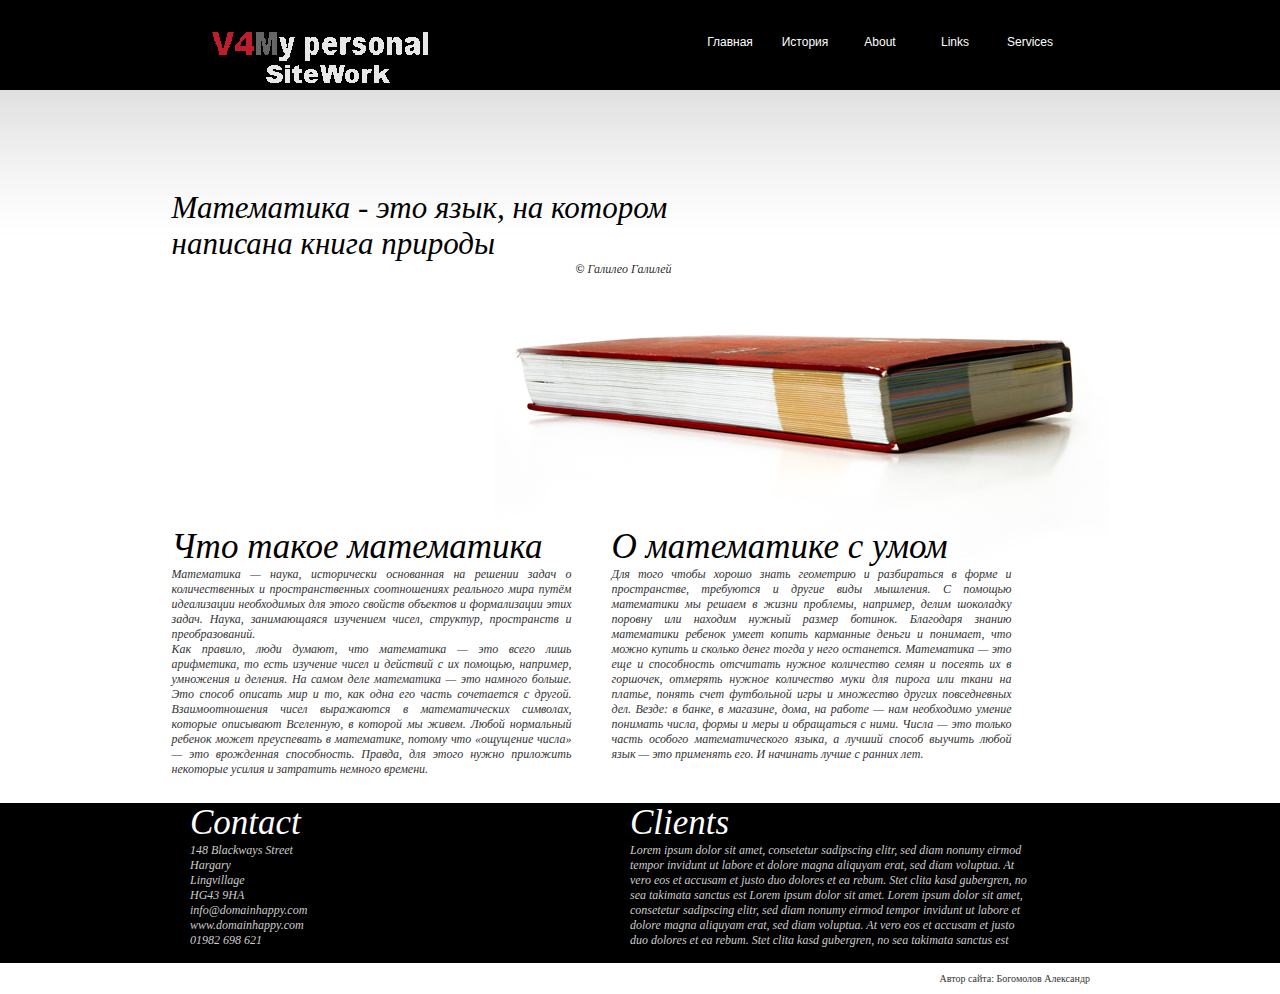
<file: Index.html>
<head>
<meta http-equiv="Content-Type" content="text/html; charset=UTF-8" />
<title>Heartlys - Place Your Company Name Here</title>
<link href="css/stylesheet.css" rel="stylesheet" type="text/css" />
<style type="text/css">
.style2 {
	font-size: 14px;
	color: #000000;
	text-align: justify;
}
.style3 {
	font-size: small;
	text-align: justify;
}
.style4 {
	font-size: 31px;
	color: #000000;
	width: 500px;
	font-style: italic;
}
.style5 {
	text-align: right;
}
.style6 {
	text-decoration: none;
}
.style7 {
	color: #FFFFFF;
}
</style>
</head>

<body>
<div id="top_bar_black"> <div id="logo_container"> <div id="logo_image"> </div>  <div id="nav_block"> 
	<div class="nav_button" style="height: 14px; width: 70px">
		<a href="index.html" class="style6">
		<span class="style7">Главная</span> </a></a></div>
	  <div class="nav_button" style="height: 14px"> 
		<a href="История.html" class="style6"><span class="style7">История</span></a></div>
		<div class="nav_button"> About</div>
		<div class="nav_button"> Links</div>
		<div class="nav_button"> Services </div>
	  </div>
</div> </div>
        <div id="content_container" style="width: 937px; height: 713px">
       	  <div id="header"> <div class="style4"> 
			<em>Математика - это язык, на котором написана 
			книга природы</em></div>
			<div id="header_content_tagline" class="style5">
			<span style="color: rgba(0, 0, 0, 0.87); font-style: normal; font-variant-ligatures: normal; font-variant-caps: normal; font-weight: 400; letter-spacing: normal; orphans: 2; text-align: left; text-indent: 0px; text-transform: none; white-space: normal; widows: 2; word-spacing: 0px; -webkit-text-stroke-width: 0px; background-color: rgb(255, 255, 255); text-decoration-style: initial; text-decoration-color: initial; display: inline !important; float: none;">
			<em><strong>© </strong>Галилео Галилей</em></span></div>
          
          
</div>
           
                 <div id="header_lower">  <div id="header_content_boxline">Что 
					такое математика<div id="header_content_boxcontent" class="style2">

					Математика — наука, исторически основанная на решении задач 
					о количественных и пространственных соотношениях реального 
					мира путём идеализации необходимых для этого свойств 
					объектов и формализации этих задач. Наука, занимающаяся 
					изучением чисел, структур, пространств и преобразований.<br>
					Как правило, люди думают, что математика — это всего лишь 
					арифметика, то есть изучение чисел и действий с их помощью, 
					например, умножения и деления. На самом деле математика — 
					это намного больше. Это способ описать мир и то, как одна 
					его часть сочетается с другой. Взаимоотношения чисел 
					выражаются в математических символах, которые описывают 
					Вселенную, в которой мы живем. Любой нормальный ребенок 
					может преуспевать в математике, потому что «ощущение числа» 
					— это врожденная способность. Правда, для этого нужно 
					приложить некоторые усилия и затратить немного времени.<br>
					</div></div> 
          </div><div id="header_lower">  
            <div id="header_content_boxline">О математике с умом</div> 
          <div id="header_content_boxcontent" class="style3">
			
				Для того чтобы хорошо знать геометрию и разбираться в форме и 
				пространстве, требуются и другие виды мышления. С помощью 
				математики мы решаем в жизни проблемы, например, делим шоколадку 
				поровну или находим нужный размер ботинок. Благодаря знанию 
				математики ребенок умеет копить карманные деньги и понимает, что 
				можно купить и сколько денег тогда у него останется. Математика 
				— это еще и способность отсчитать нужное количество семян и 
				посеять их в горшочек, отмерять нужное количество муки для 
				пирога или ткани на платье, понять счет футбольной игры и 
				множество других повседневных дел. Везде: в банке, в магазине, 
				дома, на работе — нам необходимо умение понимать числа, формы и 
				меры и обращаться с ними. Числа — это только часть особого 
				математического языка, а лучший способ выучить любой язык — это 
				применять его. И начинать лучше с ранних лет.</div>
          
          </div>
        </div>
        
        
        
<div id="bottom_bar_black"> <div id="main_container">
	<div id="header_lower">  
		<div id="header_content_lowerline">Contact
	    <div id="header_content_lowerboxcontent">148 Blackways Street<br />
	      Hargary<br />
	      Lingvillage<br />
        HG43 9HA <BR />
        info@domainhappy.com<br />
        www.domainhappy.com<br />
        01982 698 621<BR /> 
        </div>
	</div> 
          </div>
          
          <div id="header_lower">  <div id="header_content_lowerline">Clients
            <div id="header_content_lowerboxcontent">Lorem ipsum dolor sit amet, consetetur sadipscing elitr, sed diam nonumy eirmod tempor invidunt ut labore et dolore magna aliquyam erat, sed diam voluptua. At vero eos et accusam et justo duo dolores et ea rebum. Stet clita kasd gubergren, no sea takimata sanctus est Lorem ipsum dolor sit amet. Lorem ipsum dolor sit amet, consetetur sadipscing elitr, sed diam nonumy eirmod tempor invidunt ut labore et dolore magna aliquyam erat, sed diam voluptua. At vero eos et accusam et justo duo dolores et ea rebum. Stet clita kasd gubergren, no sea takimata sanctus est </div>
	</div> 
          </div>


</div> 
</div>
 <div id="copywriteblock"> Автор сайта: Богомолов Александр </a></div>

</body>
</html>
</file>
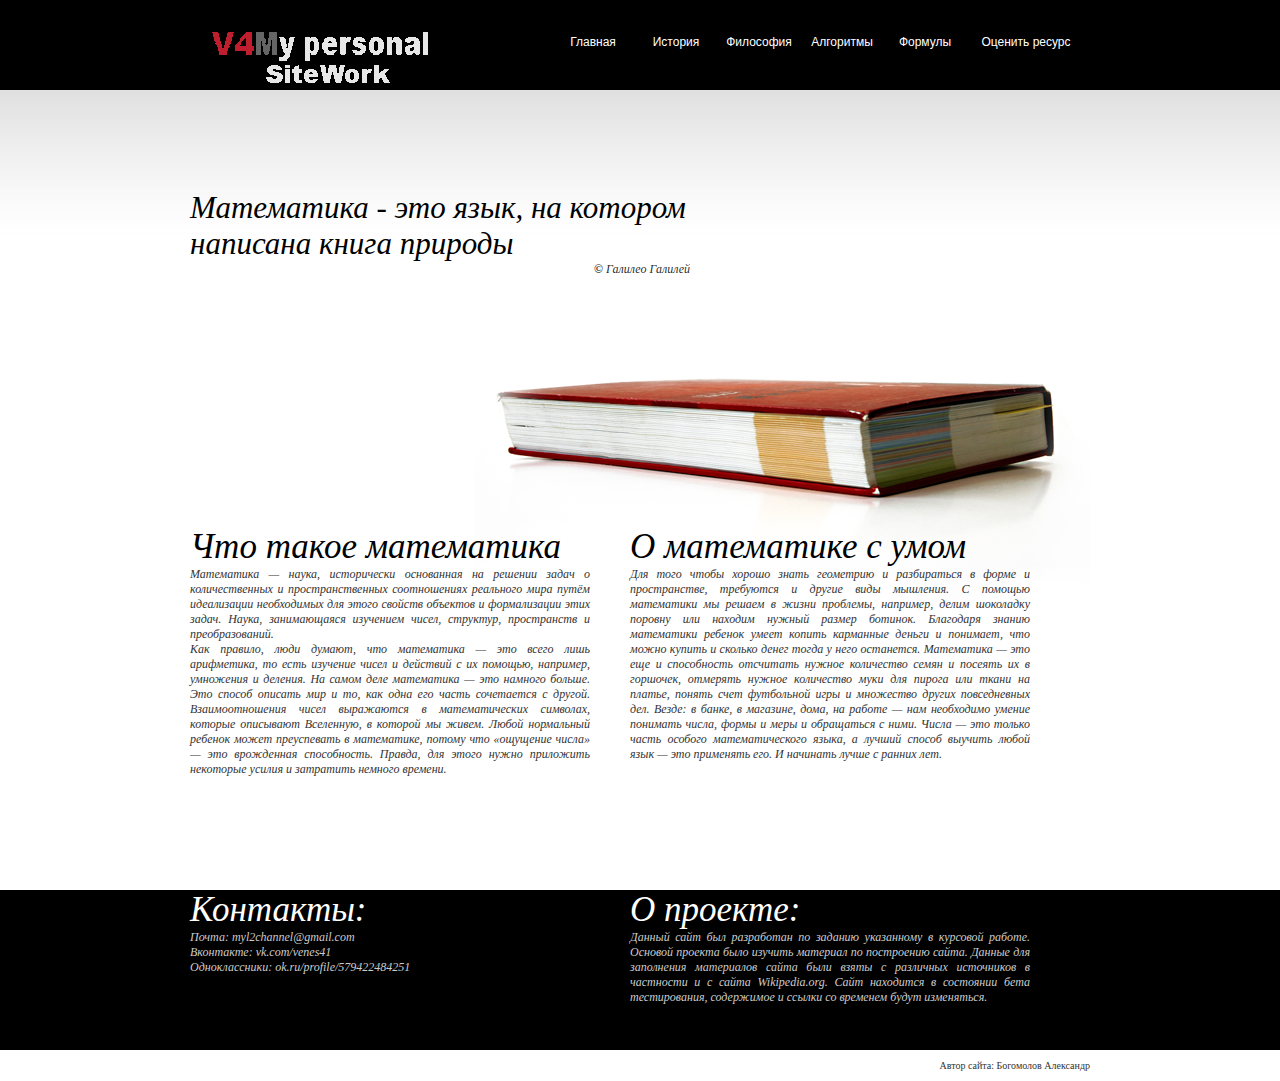
<file: index.html>
<head>
<meta http-equiv="Content-Type" content="text/html; charset=UTF-8" />
<title>Математика - наше всё!</title>
<link href="css/stylesheet.css" rel="stylesheet" type="text/css" />
<style type="text/css">
.style2 {
	font-size: 14px;
	color: #000000;
	text-align: justify;
}
.style3 {
	font-size: small;
	text-align: justify;
}
.style4 {
	font-size: 31px;
	color: #000000;
	width: 500px;
	font-style: italic;
}
.style5 {
	text-align: right;
}
.style6 {
	text-decoration: none;
}
.style7 {
	color: #FFFFFF;
}
.style8 {
	font-size: 35px;
	color: #FFFFFF;
	text-align: justify;
}
</style>
</head>

<body>
<div id="top_bar_black"> <div id="logo_container"> <div id="logo_image"> </div>  
				<div id="nav_block" style="width: 541px"> 
	<div class="nav_button" style="height: 14px; width: 78px">
		<a href="index.html" class="style6">
		<span class="style7">Главная</span> </a></div>
	  <div class="nav_button" style="width: 78px"> <a href="История.html" class="style6">
		<span class="style7">История</span></a></div>
	  <div class="nav_button" style="width: 78px"> <a href="Философия.html" class="style6">
		<span class="style7">Философия</span></a></div>
	  <div class="nav_button" style="width: 78px"> <a href="Алгоритмы.html" class="style6">
		<span class="style7">Алгоритмы</span></a></div>
	  <div class="nav_button" style="width: 78px"> <a href="Формулы.html" class="style6">
		<span class="style7">Формулы</span></a></div>
		<div class="nav_button" style="width: 114px"> <a href="Оценка.html" class="style6">
		<span class="style7">Оценить ресурс</span></a></div>

	  </div>
      </div>
	  </div>
        <div id="content_container" style="width: 900px; height: 800px">
       	  <div id="header"> <div class="style4"> 
			<em>Математика - это язык, на котором написана 
			книга природы</em></div>
			<div id="header_content_tagline" class="style5">
			<span style="color: rgba(0, 0, 0, 0.87); font-style: normal; font-variant-ligatures: normal; font-variant-caps: normal; font-weight: 400; letter-spacing: normal; orphans: 2; text-align: left; text-indent: 0px; text-transform: none; white-space: normal; widows: 2; word-spacing: 0px; -webkit-text-stroke-width: 0px; background-color: rgb(255, 255, 255); text-decoration-style: initial; text-decoration-color: initial; display: inline !important; float: none;">
			<em><strong>© </strong>Галилео Галилей</em></span></div>
          
          
</div>
           
                 <div id="header_lower">  <div id="header_content_boxline">Что 
					такое математика<div id="header_content_boxcontent" class="style2">

					Математика — наука, исторически основанная на решении задач 
					о количественных и пространственных соотношениях реального 
					мира путём идеализации необходимых для этого свойств 
					объектов и формализации этих задач. Наука, занимающаяся 
					изучением чисел, структур, пространств и преобразований.<br>
					Как правило, люди думают, что математика — это всего лишь 
					арифметика, то есть изучение чисел и действий с их помощью, 
					например, умножения и деления. На самом деле математика — 
					это намного больше. Это способ описать мир и то, как одна 
					его часть сочетается с другой. Взаимоотношения чисел 
					выражаются в математических символах, которые описывают 
					Вселенную, в которой мы живем. Любой нормальный ребенок 
					может преуспевать в математике, потому что «ощущение числа» 
					— это врожденная способность. Правда, для этого нужно 
					приложить некоторые усилия и затратить немного времени.<br>
					</div></div> 
          </div><div id="header_lower">  
            <div id="header_content_boxline">О математике с умом</div> 
          <div id="header_content_boxcontent" class="style3">
			
				Для того чтобы хорошо знать геометрию и разбираться в форме и 
				пространстве, требуются и другие виды мышления. С помощью 
				математики мы решаем в жизни проблемы, например, делим шоколадку 
				поровну или находим нужный размер ботинок. Благодаря знанию 
				математики ребенок умеет копить карманные деньги и понимает, что 
				можно купить и сколько денег тогда у него останется. Математика 
				— это еще и способность отсчитать нужное количество семян и 
				посеять их в горшочек, отмерять нужное количество муки для 
				пирога или ткани на платье, понять счет футбольной игры и 
				множество других повседневных дел. Везде: в банке, в магазине, 
				дома, на работе — нам необходимо умение понимать числа, формы и 
				меры и обращаться с ними. Числа — это только часть особого 
				математического языка, а лучший способ выучить любой язык — это 
				применять его. И начинать лучше с ранних лет.</div>
          
          </div>
        </div>
        
        
        
<div id="bottom_bar_black"> <div id="main_container" style="width: 900px">
	<div id="header_lower">  
		<div id="header_content_lowerline">Контакты:<div id="header_content_lowerboxcontent">
			Почта: myl2channel@gmail.com<br>
			Вконтакте: vk.com/venes41<br>
			Одноклассники: ok.ru/profile/579422484251<BR /> 
        </div>
	</div> 
          </div>
          
          <div id="header_lower">  <div id="header_content_lowerline">О проекте:<div id="header_content_lowerboxcontent" class="style8">
			Данный сайт был разработан по заданию указанному в курсовой работе<span lang="ru">.
			</span>Основой проекта было изучить материал по построению сайта<span lang="ru">.
			</span>Данные для заполнения материалов сайта были взяты с различных 
			источников в частности и с сайта Wikipedia.org<span lang="ru">.
			</span>Сайт находится в состоянии бета тестирования, содержимое и 
			ссылки со временем будут изменяться.</div>
	</div> 
          </div>


</div> 
</div>
 <div id="copywriteblock"> Автор сайта: Богомолов Александр </a></div>

</body>
</html>
</file>
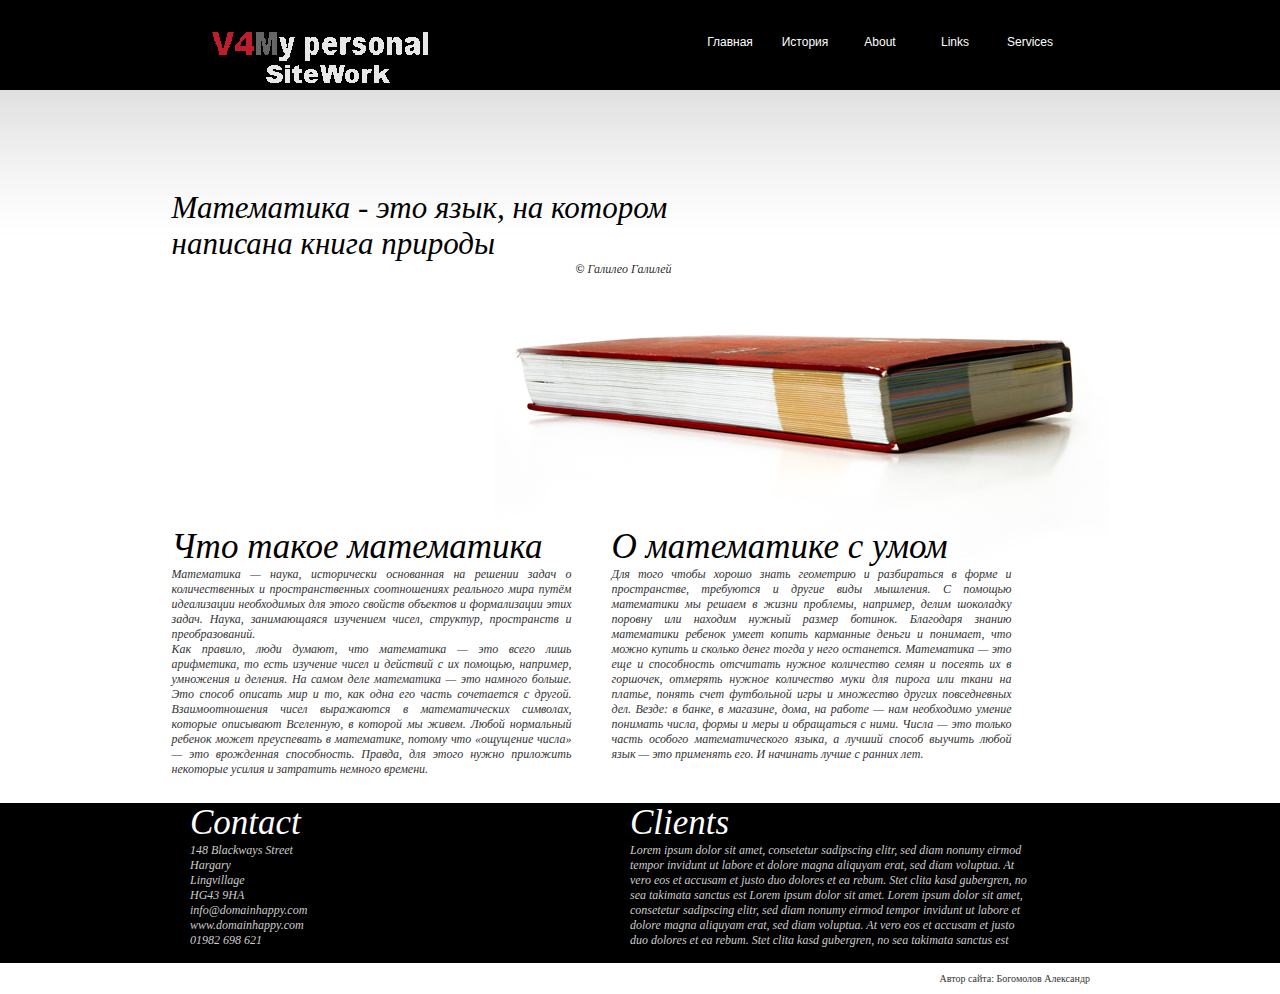
<file: Главная.html>
<head>
<meta http-equiv="Content-Type" content="text/html; charset=UTF-8" />
<title>Математика - наше всё!</title>
<link href="css/stylesheet.css" rel="stylesheet" type="text/css" />
<style type="text/css">
.style2 {
	font-size: 14px;
	color: #000000;
	text-align: justify;
}
.style3 {
	font-size: small;
	text-align: justify;
}
.style4 {
	font-size: 31px;
	color: #000000;
	width: 500px;
	font-style: italic;
}
.style5 {
	text-align: right;
}
.style6 {
	text-decoration: none;
}
.style7 {
	color: #FFFFFF;
}
</style>
</head>

<body>
<div id="top_bar_black"> <div id="logo_container"> <div id="logo_image"> </div>  <div id="nav_block"> 
	<div class="nav_button" style="height: 14px; width: 70px">
		<a href="Главная.html" class="style6">
		<span class="style7">Главная</span> </a></a></div>
	  <div class="nav_button" style="height: 14px"> 
		<a href="История.html" class="style6"><span class="style7">История</span></a></div>
		<div class="nav_button"> About</div>
		<div class="nav_button"> Links</div>
		<div class="nav_button"> Services </div>
	  </div>
</div> </div>
        <div id="content_container" style="width: 937px; height: 713px">
       	  <div id="header"> <div class="style4"> 
			<em>Математика - это язык, на котором написана 
			книга природы</em></div>
			<div id="header_content_tagline" class="style5">
			<span style="color: rgba(0, 0, 0, 0.87); font-style: normal; font-variant-ligatures: normal; font-variant-caps: normal; font-weight: 400; letter-spacing: normal; orphans: 2; text-align: left; text-indent: 0px; text-transform: none; white-space: normal; widows: 2; word-spacing: 0px; -webkit-text-stroke-width: 0px; background-color: rgb(255, 255, 255); text-decoration-style: initial; text-decoration-color: initial; display: inline !important; float: none;">
			<em><strong>© </strong>Галилео Галилей</em></span></div>
          
          
</div>
           
                 <div id="header_lower">  <div id="header_content_boxline">Что 
					такое математика<div id="header_content_boxcontent" class="style2">

					Математика — наука, исторически основанная на решении задач 
					о количественных и пространственных соотношениях реального 
					мира путём идеализации необходимых для этого свойств 
					объектов и формализации этих задач. Наука, занимающаяся 
					изучением чисел, структур, пространств и преобразований.<br>
					Как правило, люди думают, что математика — это всего лишь 
					арифметика, то есть изучение чисел и действий с их помощью, 
					например, умножения и деления. На самом деле математика — 
					это намного больше. Это способ описать мир и то, как одна 
					его часть сочетается с другой. Взаимоотношения чисел 
					выражаются в математических символах, которые описывают 
					Вселенную, в которой мы живем. Любой нормальный ребенок 
					может преуспевать в математике, потому что «ощущение числа» 
					— это врожденная способность. Правда, для этого нужно 
					приложить некоторые усилия и затратить немного времени.<br>
					</div></div> 
          </div><div id="header_lower">  
            <div id="header_content_boxline">О математике с умом</div> 
          <div id="header_content_boxcontent" class="style3">
			
				Для того чтобы хорошо знать геометрию и разбираться в форме и 
				пространстве, требуются и другие виды мышления. С помощью 
				математики мы решаем в жизни проблемы, например, делим шоколадку 
				поровну или находим нужный размер ботинок. Благодаря знанию 
				математики ребенок умеет копить карманные деньги и понимает, что 
				можно купить и сколько денег тогда у него останется. Математика 
				— это еще и способность отсчитать нужное количество семян и 
				посеять их в горшочек, отмерять нужное количество муки для 
				пирога или ткани на платье, понять счет футбольной игры и 
				множество других повседневных дел. Везде: в банке, в магазине, 
				дома, на работе — нам необходимо умение понимать числа, формы и 
				меры и обращаться с ними. Числа — это только часть особого 
				математического языка, а лучший способ выучить любой язык — это 
				применять его. И начинать лучше с ранних лет.</div>
          
          </div>
        </div>
        
        
        
<div id="bottom_bar_black"> <div id="main_container">
	<div id="header_lower">  
		<div id="header_content_lowerline">Contact
	    <div id="header_content_lowerboxcontent">148 Blackways Street<br />
	      Hargary<br />
	      Lingvillage<br />
        HG43 9HA <BR />
        info@domainhappy.com<br />
        www.domainhappy.com<br />
        01982 698 621<BR /> 
        </div>
	</div> 
          </div>
          
          <div id="header_lower">  <div id="header_content_lowerline">Clients
            <div id="header_content_lowerboxcontent">Lorem ipsum dolor sit amet, consetetur sadipscing elitr, sed diam nonumy eirmod tempor invidunt ut labore et dolore magna aliquyam erat, sed diam voluptua. At vero eos et accusam et justo duo dolores et ea rebum. Stet clita kasd gubergren, no sea takimata sanctus est Lorem ipsum dolor sit amet. Lorem ipsum dolor sit amet, consetetur sadipscing elitr, sed diam nonumy eirmod tempor invidunt ut labore et dolore magna aliquyam erat, sed diam voluptua. At vero eos et accusam et justo duo dolores et ea rebum. Stet clita kasd gubergren, no sea takimata sanctus est </div>
	</div> 
          </div>


</div> 
</div>
 <div id="copywriteblock"> Автор сайта: Богомолов Александр </a></div>

</body>
</html>
</file>
<file: css/stylesheet.css>
﻿@charset "UTF-8";
/* This CSS File was created by www.pixelateddesign.co.uk */
/* This is free if you have purchased this templete please contact us useign the email */
/* info@pixelateddesign.co.uk along with the amount you payed for your website */

/* This file remains property of www.pixelateddesign.co.uk however this is free to use for personal use */

body {
	margin:0px;
	padding:0px;
	background-attachment: scroll;
	background-image: url(../images/background.jpg);
	background-repeat: repeat-x;
	background-position: left top;
}

#content_container {
	margin-left:auto;
	margin-right:auto;
	width:900px;
	height: 750px;
	background-attachment: scroll;
	background-image: url(../images/Untitled-4.png);
	background-repeat: no-repeat;
	background-position: right center;
}

#content_container1 {
	margin-left:auto;
	margin-right:auto;
	width:900px;
	height: 750px;
	background-attachment: scroll;
	background-image: url(../images/Untitled.png);
	background-repeat: no-repeat;
	background-position: right center;
}

#logo_container {
	height:90px;
	width:900px;
	margin-left:auto;
	margin-right:auto;
}

#main_container {
	height:90px;
	width:900px;
	margin-left:auto;
	margin-right:auto;
}

#logo_image {
	width:255px;
	height:75px;
	margin-left:10px;
	margin-top:15px;
	float:left;
	background-image: url(../images/logo.gif);
}

#top_bar_black {
	width:100%;
	height:90px;
	background-color:#000000;
}

#bottom_bar_black {
	width:100%;
	height:160px;
	background-color:#000000;
}

#nav_block {
	width: 400px;
	height:90px;
	float:right;
}

.nav_button {
	width: 70px; /*This number you can edit when you need to add more with to fit your text inside the button */
	color:#FFFFFF;
	font-family:Verdana, Arial, Helvetica, sans-serif;
	font-size:12px;
	margin-left:5px;
	margin-top:35px;
	text-align:center;
	float:left;
}

.nav_button:link {
	text-decoration:none;
}

.nav_button:hover {
	text-decoration:none;
	background-color:#333333;
}

#header {
	width:500px;
	margin-top:100px;
	margin-bottom:250px;
	float: left;
}

.header_content_mainline {
	font-size:35px;
	color:#000000;
	width:500px;
	font-style: italic;
}

#header_content_boxline {
	font-size:35px;
	color:#000000;
	width:400px;
	font-style: italic;
}

#header_content_lowerline {
	font-size:35px;
	color:#FFFFFF;
	width:400px;
	font-style: italic;
}

#header_content_boxcontent {
	font-size:12px;
	color:#333333;
	width:400px;
	font-style: italic;
}

#header_content_lowerboxcontent {
	font-size:12px;
	color:#CCCCCC;
	width:400px;
}

#header_content_tagline {
	font-size:12px;
	color:#333333;
	width:500px;
}

#header_lower {
	width:400px;
	float:left;
	margin-right:40px;
}

/*Warning removing this means you must pay for this templete if you remove this you will be located and this will result in payment being required*/

#copywriteblock {
	margin-left:auto;
	margin-right:auto;
	width: 900px;
	color:#333333;
	font-size:10px;
	margin-top:10px;
	text-align:right;
	text-decoration:none;
	margin-bottom:10px;
}
</file>
